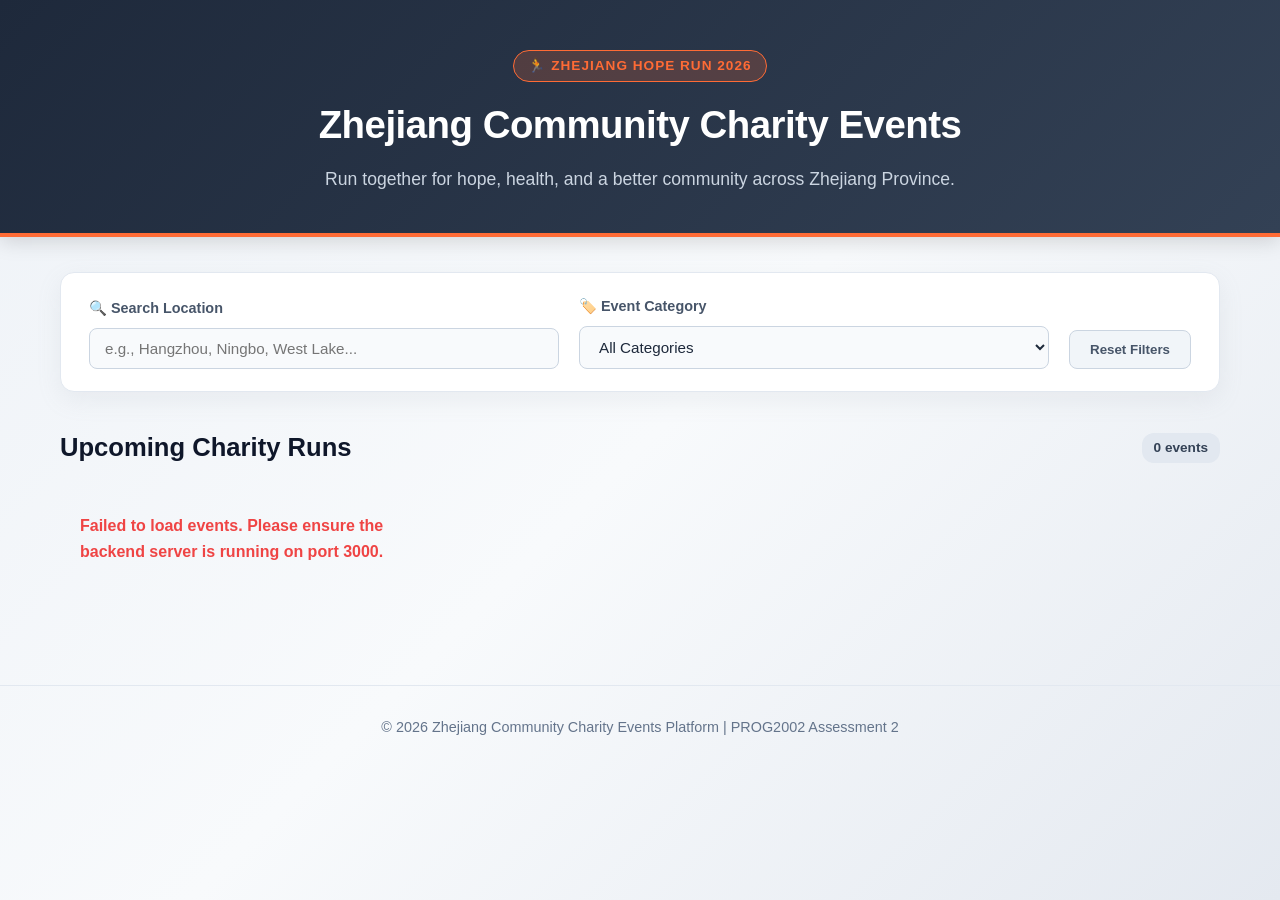
<file: XuanhaoZhangA2-client/index.html>
<!DOCTYPE html>
<html lang="en">
<head>
    <meta charset="UTF-8">
    <meta name="viewport" content="width=device-width, initial-scale=1.0">
    <title>Zhejiang Community Charity Events</title>
    <link rel="stylesheet" href="style.css">
</head>
<body>
    <!-- Top Brand Header & Hero Banner -->
    <header class="hero-banner">
        <div class="hero-content">
            <span class="hero-tag">🏃 Zhejiang Hope Run 2026</span>
            <h1>Zhejiang Community Charity Events</h1>
            <p>Run together for hope, health, and a better community across Zhejiang Province.</p>
        </div>
    </header>

    <main class="container">
        <!-- Search and Filter Section -->
        <section class="filter-section">
            <div class="filter-card">
                <div class="filter-group">
                    <label for="search-location">🔍 Search Location</label>
                    <input type="text" id="search-location" placeholder="e.g., Hangzhou, Ningbo, West Lake..." />
                </div>

                <div class="filter-group">
                    <label for="category-select">🏷️ Event Category</label>
                    <select id="category-select">
                        <option value="">All Categories</option>
                    </select>
                </div>

                <button id="btn-reset" class="btn-secondary">Reset Filters</button>
            </div>
        </section>

        <!-- Events Grid Section -->
        <section class="events-section">
            <div class="section-header">
                <h2>Upcoming Charity Runs</h2>
                <span id="event-count-badge" class="count-badge">Loading...</span>
            </div>
            <div id="events-grid" class="events-grid">
                <!-- Dynamically populated by main.js -->
            </div>
        </section>
    </main>

    <footer class="footer">
        <p>&copy; 2026 Zhejiang Community Charity Events Platform | PROG2002 Assessment 2</p>
    </footer>

    <script src="main.js"></script>
</body>
</html>
</file>
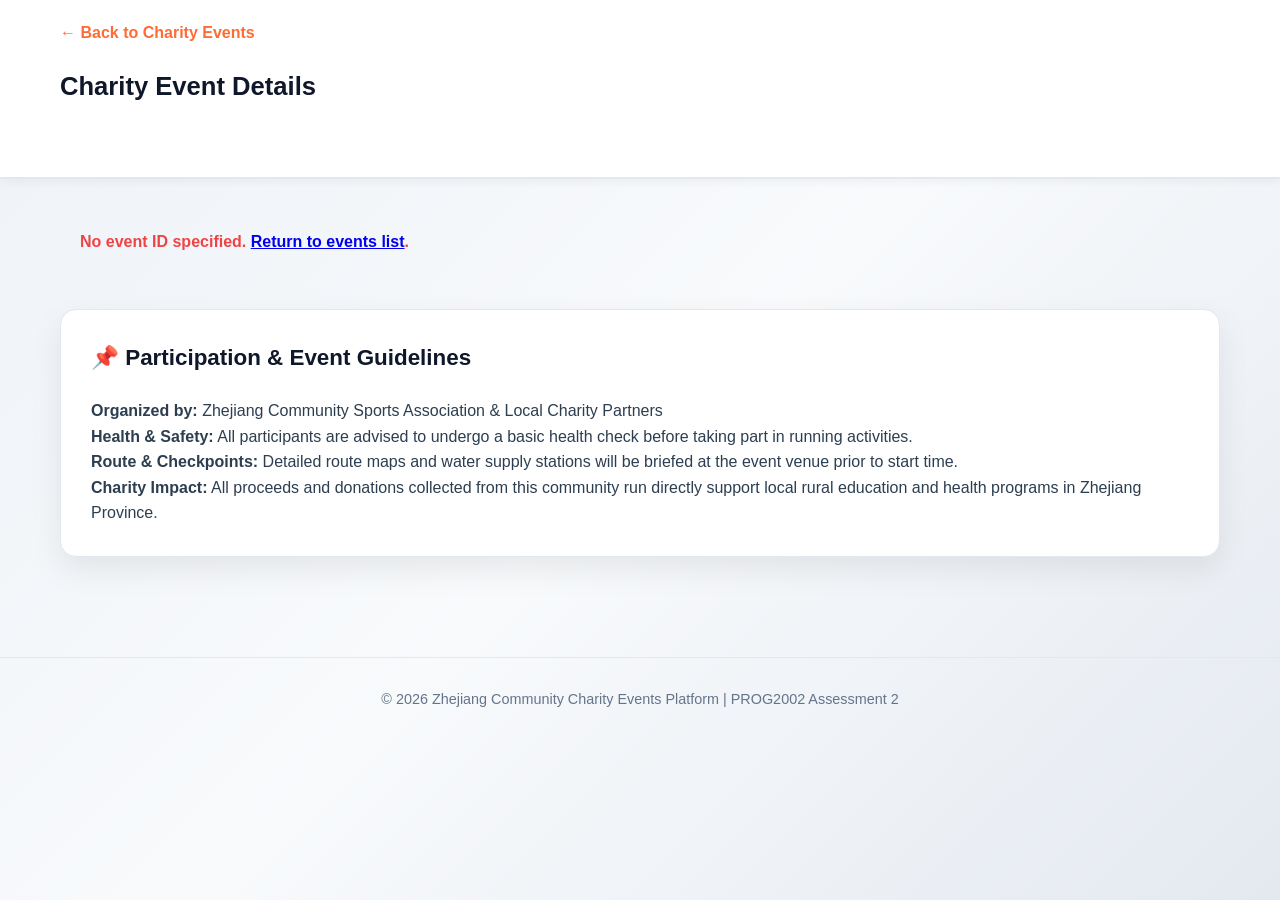
<file: XuanhaoZhangA2-client/details.html>
<!DOCTYPE html>
<html lang="en">
<head>
    <meta charset="UTF-8">
    <meta name="viewport" content="width=device-width, initial-scale=1.0">
    <title>Event Details - Zhejiang Community Charity Events</title>
    <link rel="stylesheet" href="style.css">
</head>
<body>
    <header class="header">
        <div class="container">
            <a href="index.html" class="back-link">&larr; Back to Charity Events</a>
            <h1>Charity Event Details</h1>
        </div>
    </header>

    <main class="container">
        <!-- Event Detail Card Container -->
        <div id="event-detail-container">
            <p class="loading-msg">Loading event details...</p>
        </div>

        <!-- Read-Only Event Information & Guidelines Section -->
        <section class="registration-section">
            <h2>📌 Participation & Event Guidelines</h2>
            <div class="guidelines-content">
                <p><strong>Organized by:</strong> Zhejiang Community Sports Association & Local Charity Partners</p>
                <p><strong>Health & Safety:</strong> All participants are advised to undergo a basic health check before taking part in running activities.</p>
                <p><strong>Route & Checkpoints:</strong> Detailed route maps and water supply stations will be briefed at the event venue prior to start time.</p>
                <p><strong>Charity Impact:</strong> All proceeds and donations collected from this community run directly support local rural education and health programs in Zhejiang Province.</p>
            </div>
        </section>
    </main>

    <footer class="footer">
        <p>&copy; 2026 Zhejiang Community Charity Events Platform | PROG2002 Assessment 2</p>
    </footer>

    <script src="details.js"></script>
</body>
</html>
</file>
<file: XuanhaoZhangA2-client/style.css>
/* Base Layout & Reset */
* {
    box-sizing: border-box;
    margin: 0;
    padding: 0;
}

body {
    font-family: -apple-system, BlinkMacSystemFont, "Segoe UI", Roboto, Helvetica, Arial, sans-serif;
    /* Soft layered gradient background for homepage depth */
    background: linear-gradient(135deg, #eef2f7 0%, #f8fafc 50%, #e4e9f0 100%);
    background-attachment: fixed;
    color: #2c3e50;
    line-height: 1.6;
    min-height: 100vh;
}

/* Hero Header Banner */
.hero-banner {
    background: linear-gradient(135deg, #1e293b 0%, #334155 100%);
    color: #ffffff;
    padding: 50px 20px 40px;
    text-align: center;
    box-shadow: 0 4px 20px rgba(0, 0, 0, 0.15);
    margin-bottom: 35px;
    position: relative;
    border-bottom: 4px solid #ff6b35;
}

.hero-content {
    max-width: 900px;
    margin: 0 auto;
}

.hero-tag {
    display: inline-block;
    background: rgba(255, 107, 53, 0.2);
    color: #ff6b35;
    border: 1px solid #ff6b35;
    font-size: 0.85rem;
    font-weight: 700;
    padding: 4px 14px;
    border-radius: 20px;
    margin-bottom: 12px;
    text-transform: uppercase;
    letter-spacing: 1px;
}

.hero-banner h1 {
    font-size: 2.4rem;
    font-weight: 800;
    margin-bottom: 10px;
    letter-spacing: -0.5px;
}

.hero-banner p {
    font-size: 1.1rem;
    color: #cbd5e1;
    max-width: 650px;
    margin: 0 auto;
}

/* Page Container */
.container {
    max-width: 1200px;
    margin: 0 auto;
    padding: 0 20px 50px;
}

/* Search and Filter Section */
.filter-section {
    margin-bottom: 35px;
}

.filter-card {
    background: #ffffff;
    padding: 22px 28px;
    border-radius: 14px;
    border: 1px solid #e2e8f0;
    box-shadow: 0 8px 24px rgba(149, 157, 165, 0.12);
    display: flex;
    flex-wrap: wrap;
    gap: 20px;
    align-items: flex-end;
}

.filter-group {
    flex: 1;
    min-width: 220px;
}

.filter-group label {
    display: block;
    font-size: 0.9rem;
    font-weight: 700;
    color: #475569;
    margin-bottom: 8px;
}

.filter-group input,
.filter-group select {
    width: 100%;
    padding: 11px 15px;
    border: 1.5px solid #cbd5e1;
    border-radius: 8px;
    font-size: 0.95rem;
    background-color: #f8fafc;
    color: #1e293b;
    transition: all 0.2s ease;
}

.filter-group input:focus,
.filter-group select:focus {
    outline: none;
    border-color: #ff6b35;
    background-color: #ffffff;
    box-shadow: 0 0 0 3px rgba(255, 107, 53, 0.15);
}

.btn-secondary {
    background: #f1f5f9;
    color: #475569;
    border: 1px solid #cbd5e1;
    padding: 11px 20px;
    border-radius: 8px;
    font-weight: 600;
    cursor: pointer;
    transition: all 0.2s ease;
}

.btn-secondary:hover {
    background: #e2e8f0;
    color: #0f172a;
}

/* Section Header */
.section-header {
    display: flex;
    align-items: center;
    justify-content: space-between;
    margin-bottom: 25px;
}

.section-header h2 {
    font-size: 1.6rem;
    color: #0f172a;
    font-weight: 700;
}

.count-badge {
    background: #e2e8f0;
    color: #334155;
    font-size: 0.85rem;
    font-weight: 700;
    padding: 4px 12px;
    border-radius: 12px;
}

/* Events Grid & Standout Cards */
.events-grid {
    display: grid;
    grid-template-columns: repeat(auto-fill, minmax(320px, 1fr));
    gap: 30px;
}

/* Distinct Card Design - Stand out from background */
.event-card {
    background: #ffffff;
    border-radius: 16px;
    border: 1px solid #e2e8f0;
    /* Multilayer crisp shadow to lift card off background */
    box-shadow: 0 10px 25px -5px rgba(0, 0, 0, 0.08), 0 8px 10px -6px rgba(0, 0, 0, 0.04);
    overflow: hidden;
    display: flex;
    flex-direction: column;
    transition: transform 0.25s ease, box-shadow 0.25s ease;
}

.event-card:hover {
    transform: translateY(-6px);
    box-shadow: 0 20px 30px -10px rgba(0, 0, 0, 0.15), 0 10px 15px -5px rgba(0, 0, 0, 0.08);
}

/* Card Image Wrapper with Contrast Border */
.card-image-wrapper {
    position: relative;
    width: 100%;
    height: 210px;
    overflow: hidden;
    background-color: #1e293b;
    border-bottom: 3px solid #ff6b35; /* Crisp boundary between image and content */
}

.card-image {
    width: 100%;
    height: 100%;
    object-fit: cover;
    transition: transform 0.4s ease;
}

.event-card:hover .card-image {
    transform: scale(1.05);
}

.category-badge-floating {
    position: absolute;
    top: 14px;
    left: 14px;
    background: rgba(15, 23, 42, 0.85);
    backdrop-filter: blur(4px);
    color: #ffffff;
    font-size: 0.75rem;
    font-weight: 700;
    padding: 5px 12px;
    border-radius: 20px;
    border: 1px solid rgba(255, 255, 255, 0.2);
    box-shadow: 0 2px 8px rgba(0, 0, 0, 0.2);
}

/* Card Body Content */
.card-body {
    padding: 22px;
    display: flex;
    flex-direction: column;
    flex: 1;
}

.card-title {
    font-size: 1.25rem;
    font-weight: 700;
    color: #0f172a;
    margin-bottom: 12px;
    line-height: 1.4;
}

.card-info {
    font-size: 0.92rem;
    color: #475569;
    margin-bottom: 8px;
    display: flex;
    align-items: center;
    gap: 8px;
}

.card-footer {
    margin-top: auto;
    padding-top: 18px;
    border-top: 1px solid #f1f5f9;
    display: flex;
    justify-content: flex-end;
}

.btn-view-details {
    color: #ff6b35;
    font-weight: 700;
    text-decoration: none;
    font-size: 0.95rem;
    transition: color 0.2s ease;
}

.btn-view-details:hover {
    color: #d94e1f;
    text-decoration: underline;
}

/* Header & Back Link for Details Page */
.header {
    background: #ffffff;
    padding: 20px 40px;
    box-shadow: 0 2px 10px rgba(0, 0, 0, 0.05);
    margin-bottom: 30px;
    border-bottom: 2px solid #e2e8f0;
}

.header h1 {
    font-size: 1.6rem;
    color: #0f172a;
}

.back-link {
    display: inline-block;
    margin-bottom: 20px;
    color: #ff6b35;
    text-decoration: none;
    font-weight: 700;
}

.back-link:hover {
    text-decoration: underline;
}

/* Detail Card Design */
.detail-card {
    background: #ffffff;
    border-radius: 16px;
    border: 1px solid #e2e8f0;
    overflow: hidden;
    box-shadow: 0 12px 32px rgba(0, 0, 0, 0.08);
    display: flex;
    flex-direction: column;
}

@media (min-width: 768px) {
    .detail-card {
        flex-direction: row;
    }
}

.detail-image {
    width: 100%;
    max-height: 400px;
    object-fit: cover;
}

@media (min-width: 768px) {
    .detail-image {
        width: 50%;
        max-height: 500px;
    }
}

.detail-content {
    padding: 35px;
    flex: 1;
}

.detail-content h2 {
    font-size: 2rem;
    margin: 15px 0;
    color: #0f172a;
}

.detail-content p {
    margin-bottom: 12px;
    font-size: 1.05rem;
    color: #475569;
}

.detail-content .description {
    margin-top: 20px;
    padding-top: 20px;
    border-top: 1px solid #f1f5f9;
    color: #64748b;
    line-height: 1.8;
}

/* Category Badge */
.badge {
    display: inline-block;
    background-color: #0f172a;
    color: #ffffff;
    font-size: 0.8rem;
    font-weight: 700;
    padding: 4px 12px;
    border-radius: 20px;
}

/* Registration Form Section */
.registration-section {
    margin-top: 35px;
    background: #ffffff;
    padding: 30px;
    border-radius: 16px;
    border: 1px solid #e2e8f0;
    box-shadow: 0 12px 32px rgba(0, 0, 0, 0.08);
}

.registration-section h2 {
    margin-bottom: 22px;
    color: #0f172a;
    font-size: 1.4rem;
}

.form-group {
    margin-bottom: 18px;
}

.form-group label {
    display: block;
    margin-bottom: 8px;
    font-weight: 700;
    color: #334155;
    font-size: 0.95rem;
}

.form-group label .required {
    color: #ef4444;
}

.form-group input {
    width: 100%;
    padding: 11px 15px;
    border: 1.5px solid #cbd5e1;
    border-radius: 8px;
    font-size: 1rem;
    background-color: #f8fafc;
    box-sizing: border-box;
    transition: all 0.2s ease;
}

.form-group input:focus {
    outline: none;
    border-color: #ff6b35;
    background-color: #ffffff;
    box-shadow: 0 0 0 3px rgba(255, 107, 53, 0.15);
}

.btn-submit {
    background-color: #ff6b35;
    color: #ffffff;
    padding: 13px 28px;
    border: none;
    border-radius: 8px;
    font-size: 1rem;
    font-weight: 700;
    cursor: pointer;
    transition: background-color 0.2s ease;
}

.btn-submit:hover {
    background-color: #e05523;
}

.btn-submit:disabled {
    background-color: #94a3b8;
    cursor: not-allowed;
}

.form-response-msg {
    margin-top: 18px;
    padding: 14px;
    border-radius: 8px;
    font-weight: 700;
}

.form-response-msg.success {
    background-color: #dcfce7;
    color: #166534;
    border: 1px solid #bbf7d0;
}

.form-response-msg.error {
    background-color: #fee2e2;
    color: #991b1b;
    border: 1px solid #fecaca;
}

.error-msg {
    color: #ef4444;
    font-weight: bold;
    padding: 20px;
}

/* Footer */
.footer {
    text-align: center;
    padding: 30px;
    color: #64748b;
    font-size: 0.9rem;
    border-top: 1px solid #e2e8f0;
    margin-top: 50px;
}
</file>
